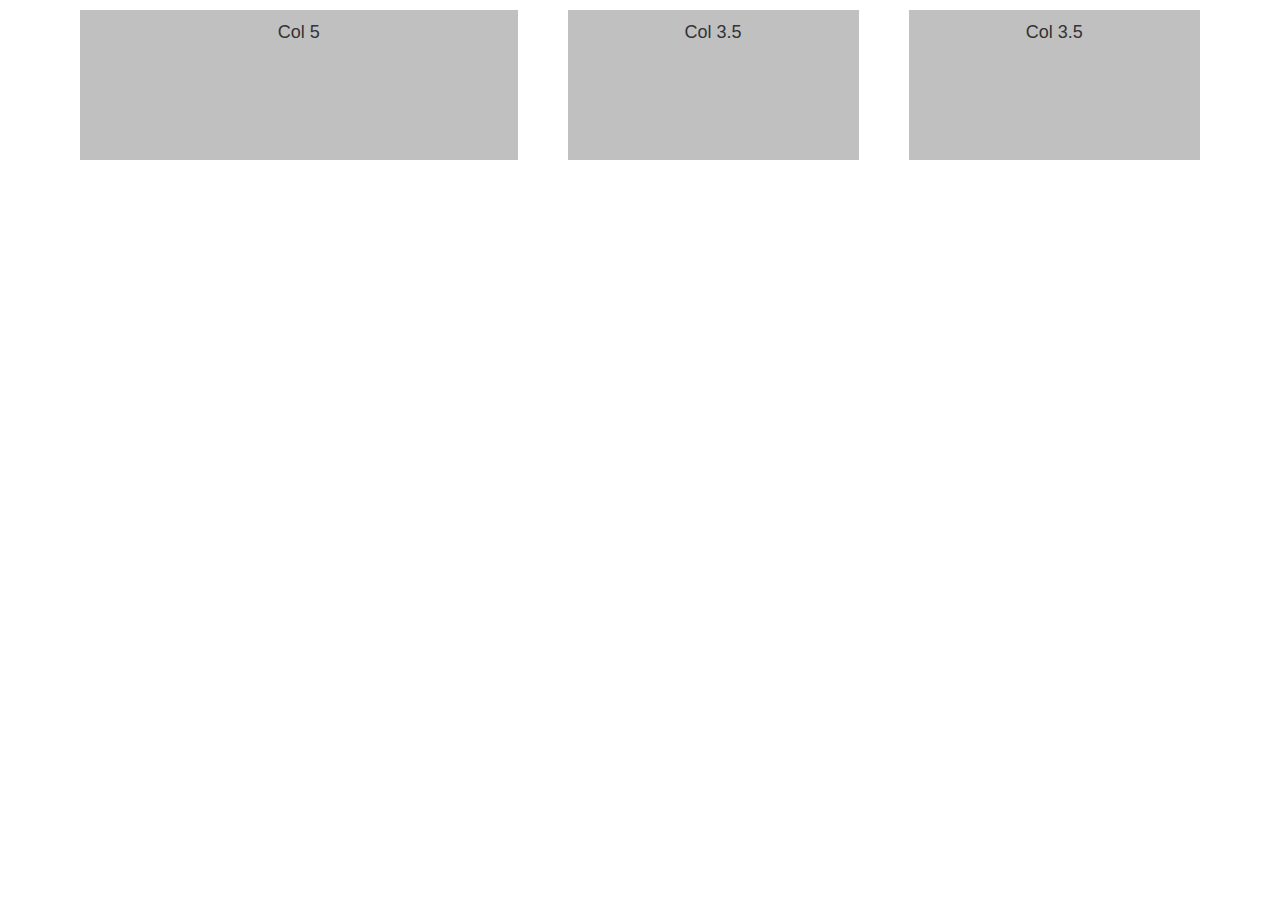
<file: FirstSample/FirstSample/Index.html>
﻿<!DOCTYPE html>
<html lang="en">
<head>
    <meta charset="utf-8">
    <meta http-equiv="X-UA-Compatible" content="IE=edge">
    <meta name="viewport" content="width=device-width, initial-scale=1">
    <!-- The above 3 meta tags *must* come first in the head; any other head content must come *after* these tags -->
    <title>Bootstrap Grid Demo</title>

    <!-- Bootstrap -->
    <link href="bootstrap/css/bootstrap.min.css" rel="stylesheet">
    <link href="CustomStyle.css" rel="stylesheet" />
    <!-- HTML5 shim and Respond.js for IE8 support of HTML5 elements and media queries -->
    <!-- WARNING: Respond.js doesn't work if you view the page via file:// -->
    <!--[if lt IE 9]>
      <script src="https://oss.maxcdn.com/html5shiv/3.7.3/html5shiv.min.js"></script>
      <script src="https://oss.maxcdn.com/respond/1.4.2/respond.min.js"></script>
    <![endif]-->
</head>
<body>
    <div class="container">
      
        <div class="row">
            <div class="col-xs-5"><div class="customDiv">Col 5</div></div>
            <div class="col-xs-7">
                <div class="row">
                    <div class="col-xs-6">
                        <div class="customDiv">Col 3.5</div>
                    </div>
              
                    <div class="col-xs-6">
                        <div class="customDiv">Col 3.5</div>
                    </div>
                </div>
            </div>

         
        </div>

    </div>


    <!-- jQuery (necessary for Bootstrap's JavaScript plugins) -->
    <script src="https://ajax.googleapis.com/ajax/libs/jquery/1.12.4/jquery.min.js"></script>
    <!-- Include all compiled plugins (below), or include individual files as needed -->
    <script src="bootstrap/js/bootstrap.min.js"></script>
</body>
</html>
</file>
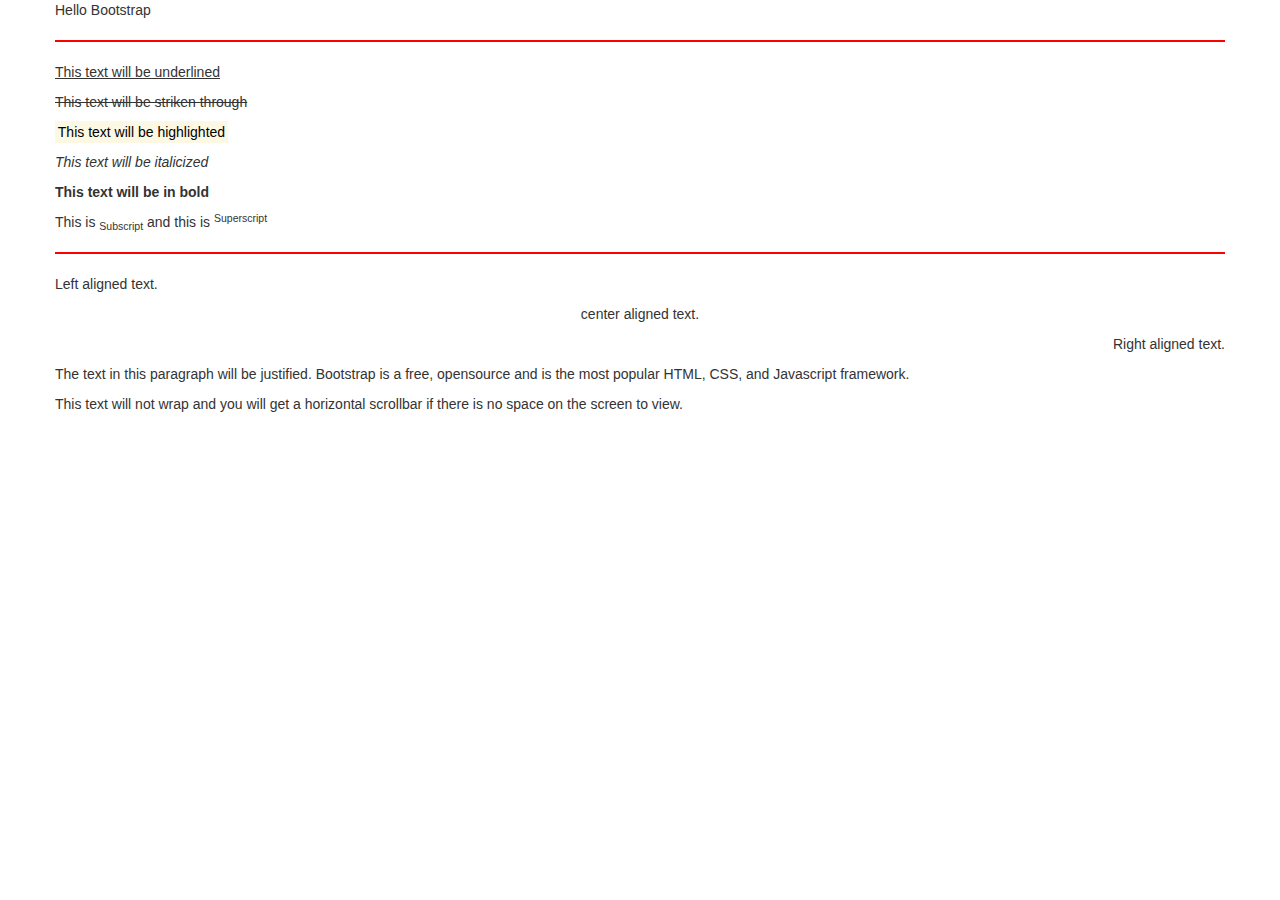
<file: FirstSample/FirstSample/BootstrapParagraph.html>
﻿<!DOCTYPE html>
<html lang="en">
<head>
    <meta charset="utf-8">
    <meta http-equiv="X-UA-Compatible" content="IE=edge">
    <meta name="viewport" content="width=device-width, initial-scale=1">
    <!-- The above 3 meta tags *must* come first in the head; any other head content must come *after* these tags -->
    <title>BootStrap Paragraph</title>

    <!-- Bootstrap -->
    <link href="bootstrap/css/bootstrap.min.css" rel="stylesheet">
    <link href="CustomStyle.css" rel="stylesheet" />
    <!-- HTML5 shim and Respond.js for IE8 support of HTML5 elements and media queries -->
    <!-- WARNING: Respond.js doesn't work if you view the page via file:// -->
    <!--[if lt IE 9]>
      <script src="https://oss.maxcdn.com/html5shiv/3.7.3/html5shiv.min.js"></script>
      <script src="https://oss.maxcdn.com/respond/1.4.2/respond.min.js"></script>
    <![endif]-->
</head>
<body>
    <div class="container">

        <div class="row">
            <p>Hello Bootstrap</p>
            <hr />
            <p><u>This text will be underlined</u></p>
            <p><s>This text will be striken through</s></p>
            <p><mark>This text will be highlighted</mark></p>
            <p><em>This text will be italicized</em></p>
            <p><strong>This text will be in bold</strong></p>
            <p>
                This is <sub> Subscript</sub> and
                this is <sup>Superscript</sup>
            </p>

            <hr />
            <p class="text-left">Left aligned text.</p>
            <p class="text-center">center aligned text.</p>
            <p class="text-right">Right aligned text.</p>
            <p class="text-justify">The text in this paragraph will be justified. Bootstrap is a free, opensource and is the most popular HTML, CSS, and Javascript framework.</p>
            <p class="text-nowrap">This text will not wrap and you will get a horizontal scrollbar if there is no space on the screen to view.</p>
        </div>
    </div>
    <!-- jQuery (necessary for Bootstrap's JavaScript plugins) -->
    <script src="https://ajax.googleapis.com/ajax/libs/jquery/1.12.4/jquery.min.js"></script>
    <!-- Include all compiled plugins (below), or include individual files as needed -->
    <script src="bootstrap/js/bootstrap.min.js"></script>
</body>
</html>
</file>
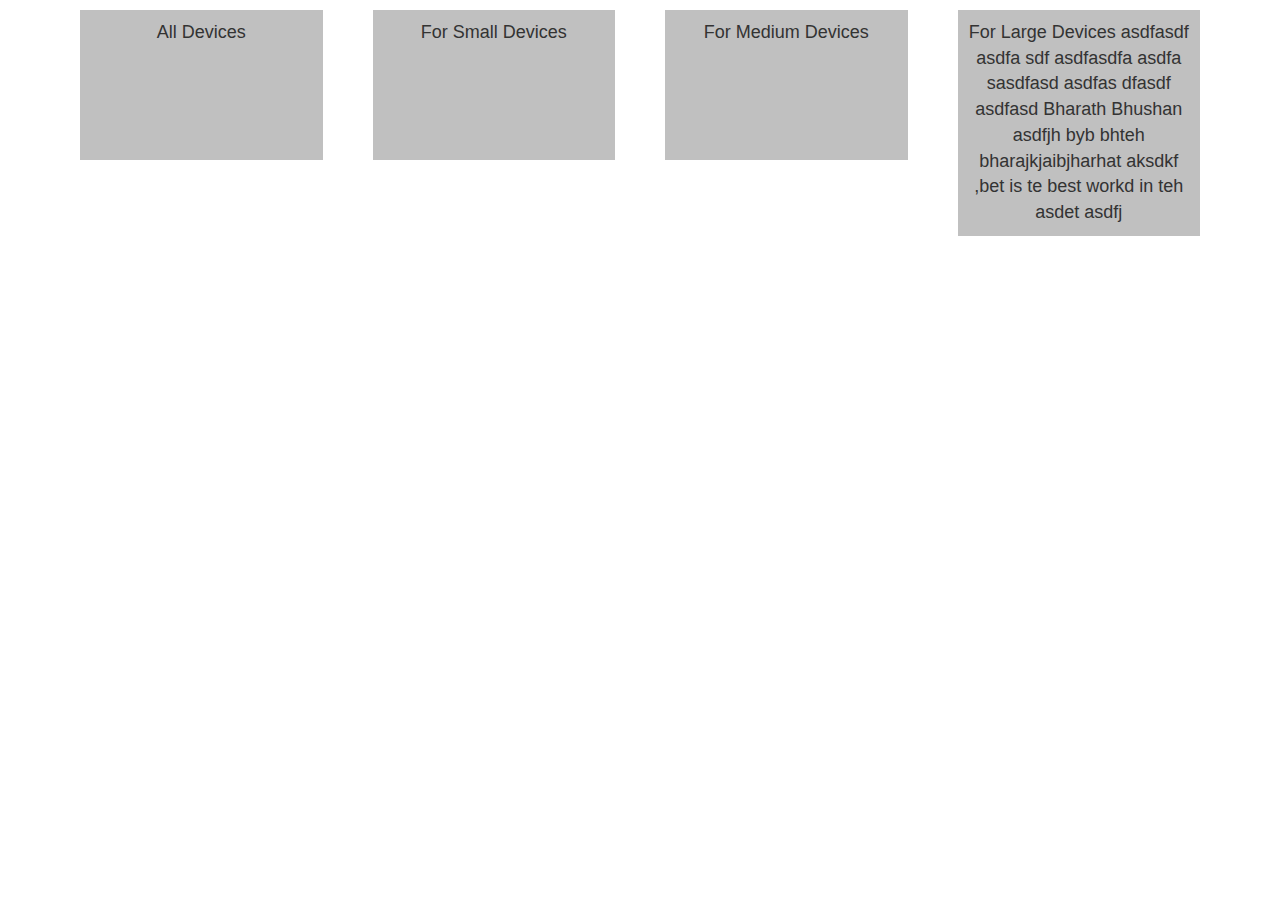
<file: FirstSample/FirstSample/BootStrapResponsiveUtilites.html>
﻿<!DOCTYPE html>
<html lang="en">
<head>
    <meta charset="utf-8">
    <meta http-equiv="X-UA-Compatible" content="IE=edge">
    <meta name="viewport" content="width=device-width, initial-scale=1">
    <!-- The above 3 meta tags *must* come first in the head; any other head content must come *after* these tags -->
    <title>BootStrap Responsive Utilites Demo</title>

    <!-- Bootstrap -->
    <link href="bootstrap/css/bootstrap.min.css" rel="stylesheet">
    <link href="CustomStyle.css" rel="stylesheet" />
    <!-- HTML5 shim and Respond.js for IE8 support of HTML5 elements and media queries -->
    <!-- WARNING: Respond.js doesn't work if you view the page via file:// -->
    <!--[if lt IE 9]>
      <script src="https://oss.maxcdn.com/html5shiv/3.7.3/html5shiv.min.js"></script>
      <script src="https://oss.maxcdn.com/respond/1.4.2/respond.min.js"></script>
    <![endif]-->
</head>
<body>
    <div class="container">

        <div class="row">
            <div class="col-lg-3 col-md-4 col-sm-6">
               <div class="customDiv">All Devices</div>
            </div>
            <div class="col-lg-3 col-md-4 col-sm-6 hidden-xs">
                <div class="customDiv">For Small Devices</div>
            </div>
            <div class="col-lg-3 col-md-4 col-sm-6 visible-md visible-lg">
                <div class="customDiv">For Medium Devices</div>
            </div>
            <div class="col-lg-3 col-md-4 col-sm-6 visible-lg">
                <div class="customDiv">For Large Devices asdfasdf asdfa sdf asdfasdfa asdfa sasdfasd asdfas dfasdf asdfasd <span class="Hide-print-block" style="height:100px; width:00px";>Bharath Bhushan</span> asdfjh byb bhteh bharajkjaibjharhat  aksdkf ,bet is te best workd in teh asdet asdfj</div>
             
            </div>

          
        
        </div>
    </div>
    <!-- jQuery (necessary for Bootstrap's JavaScript plugins) -->
    <script src="https://ajax.googleapis.com/ajax/libs/jquery/1.12.4/jquery.min.js"></script>
    <!-- Include all compiled plugins (below), or include individual files as needed -->
    <script src="bootstrap/js/bootstrap.min.js"></script>
</body>
</html>
</file>
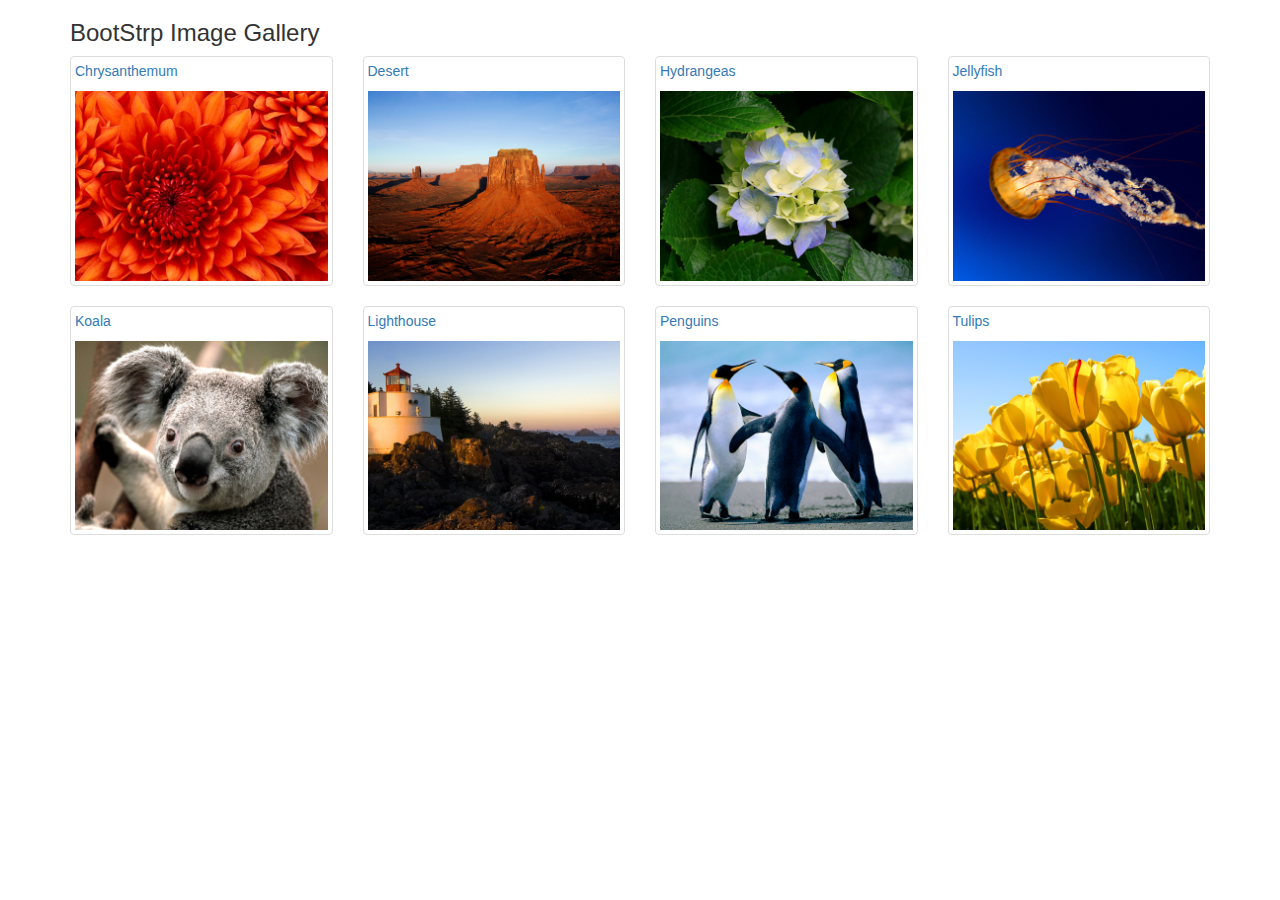
<file: FirstSample/FirstSample/ImageGallery.html>
﻿<!DOCTYPE html>
<html lang="en">
<head>
    <meta charset="utf-8">
    <meta http-equiv="X-UA-Compatible" content="IE=edge">
    <meta name="viewport" content="width=device-width, initial-scale=1">
    <!-- The above 3 meta tags *must* come first in the head; any other head content must come *after* these tags -->
    <title>Bootstrap Image Demo</title>

    <!-- Bootstrap -->
    <link href="bootstrap/css/bootstrap.min.css" rel="stylesheet">
    <link href="CustomStyle.css" rel="stylesheet" />
    <!-- HTML5 shim and Respond.js for IE8 support of HTML5 elements and media queries -->
    <!-- WARNING: Respond.js doesn't work if you view the page via file:// -->
    <!--[if lt IE 9]>
      <script src="https://oss.maxcdn.com/html5shiv/3.7.3/html5shiv.min.js"></script>
      <script src="https://oss.maxcdn.com/respond/1.4.2/respond.min.js"></script>
    <![endif]-->
</head>
<body>
    <div class="container">

        <div class="row">
            <div class="col-lg-12">
             <h3>BootStrp Image Gallery</h3>
            </div>
            <div class="col-lg-3 col-md-4 col-sm-6">
                <a href="Images/Chrysanthemum.jpg" class="thumbnail">
                    <p>Chrysanthemum</p>
                    <img src="Images/Chrysanthemum.jpg" />

                </a>
                </div>
            <div class="col-lg-3 col-md-4 col-sm-6">

                <a href="Images/Desert.jpg" class="thumbnail">
                    <p>Desert</p>
                    <img src="Images/Desert.jpg" />

                </a>
            </div>
            <div class="col-lg-3 col-md-4 col-sm-6">
                <a href="Images/Hydrangeas.jpg" class="thumbnail">
                    <p>Hydrangeas</p>
                    <img src="Images/Hydrangeas.jpg" />

                </a>
            </div>
            <div class="col-lg-3 col-md-4 col-sm-6">
                <a href="Images/Jellyfish.jpg" class="thumbnail">
                    <p>Jellyfish</p>
                    <img src="Images/Jellyfish.jpg" />

                </a>
            </div>
            <div class="col-lg-3 col-md-4 col-sm-6">
                <a href="Images/Koala.jpg" class="thumbnail">
                    <p>Koala</p>
                    <img src="Images/Koala.jpg" />

                </a>
            </div>
            <div class="col-lg-3 col-md-4 col-sm-6">
                <a href="Images/Lighthouse.jpg" class="thumbnail">
                    <p>Lighthouse</p>
                    <img src="Images/Lighthouse.jpg" />

                </a>
            </div>
            <div class="col-lg-3 col-md-4 col-sm-6">
                <a href="Images/Penguins.jpg" class="thumbnail">
                    <p>Penguins</p>
                    <img src="Images/Penguins.jpg" />

                </a>
            </div>
            <div class="col-lg-3 col-md-4 col-sm-6">
                <a href="Images/Tulips.jpg" class="thumbnail">
                    <p>Tulips</p>
                    <img src="Images/Tulips.jpg" />

                </a>
            </div>
        </div>
    </div>
    <!-- jQuery (necessary for Bootstrap's JavaScript plugins) -->
    <script src="https://ajax.googleapis.com/ajax/libs/jquery/1.12.4/jquery.min.js"></script>
    <!-- Include all compiled plugins (below), or include individual files as needed -->
    <script src="bootstrap/js/bootstrap.min.js"></script>
</body>
</html>
</file>
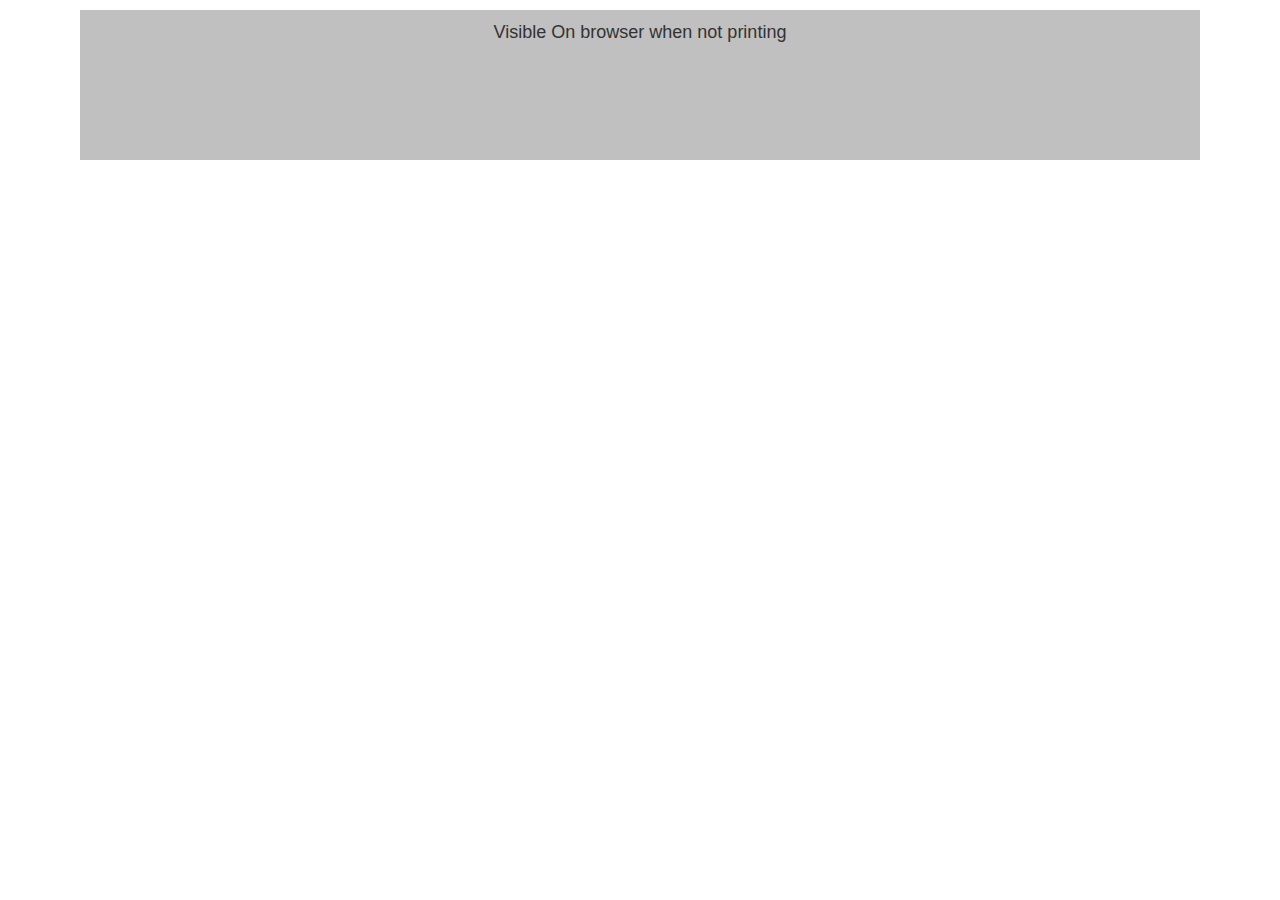
<file: FirstSample/FirstSample/PrintClassDemo.html>
﻿<!DOCTYPE html>
<html lang="en">
<head>
    <meta charset="utf-8">
    <meta http-equiv="X-UA-Compatible" content="IE=edge">
    <meta name="viewport" content="width=device-width, initial-scale=1">
    <!-- The above 3 meta tags *must* come first in the head; any other head content must come *after* these tags -->
    <title>BootStrap Responsive Utilites Demo</title>

    <!-- Bootstrap -->
    <link href="bootstrap/css/bootstrap.min.css" rel="stylesheet">
    <link href="CustomStyle.css" rel="stylesheet" />
    <!-- HTML5 shim and Respond.js for IE8 support of HTML5 elements and media queries -->
    <!-- WARNING: Respond.js doesn't work if you view the page via file:// -->
    <!--[if lt IE 9]>
      <script src="https://oss.maxcdn.com/html5shiv/3.7.3/html5shiv.min.js"></script>
      <script src="https://oss.maxcdn.com/respond/1.4.2/respond.min.js"></script>
    <![endif]-->
</head>
<body>
    <div class="container">

        <div class="row">
            <div class="col-xs-12 hidden-print">
                <div class="customDiv">Visible On browser when not printing</div>
            </div>
            <div class="col-xs-12 visible-print">
                <div class="customDiv">Visible when Printing</div>
            </div>
        </div>
    </div>
    <!-- jQuery (necessary for Bootstrap's JavaScript plugins) -->
    <script src="https://ajax.googleapis.com/ajax/libs/jquery/1.12.4/jquery.min.js"></script>
    <!-- Include all compiled plugins (below), or include individual files as needed -->
    <script src="bootstrap/js/bootstrap.min.js"></script>
</body>
</html>
</file>
<file: FirstSample/FirstSample/CustomStyle.css>
﻿/*.sidebarContent{
    margin-bottom:10px;
    min-height:150px;
    background-color:silver;
    text-align:center;
    font-size:large;
}

.MainContent{
    margin-bottom:10px;
    min-height:300px;
    background-color:silver;
    text-align:center;
    font-size:large;
}*/

.customDiv{
    margin:10px;
    min-height:150px;
    background-color:silver;
    text-align:center;
    font-size:large;
    padding:10px;
}

hr{
    border:1px solid red;
}
</file>
